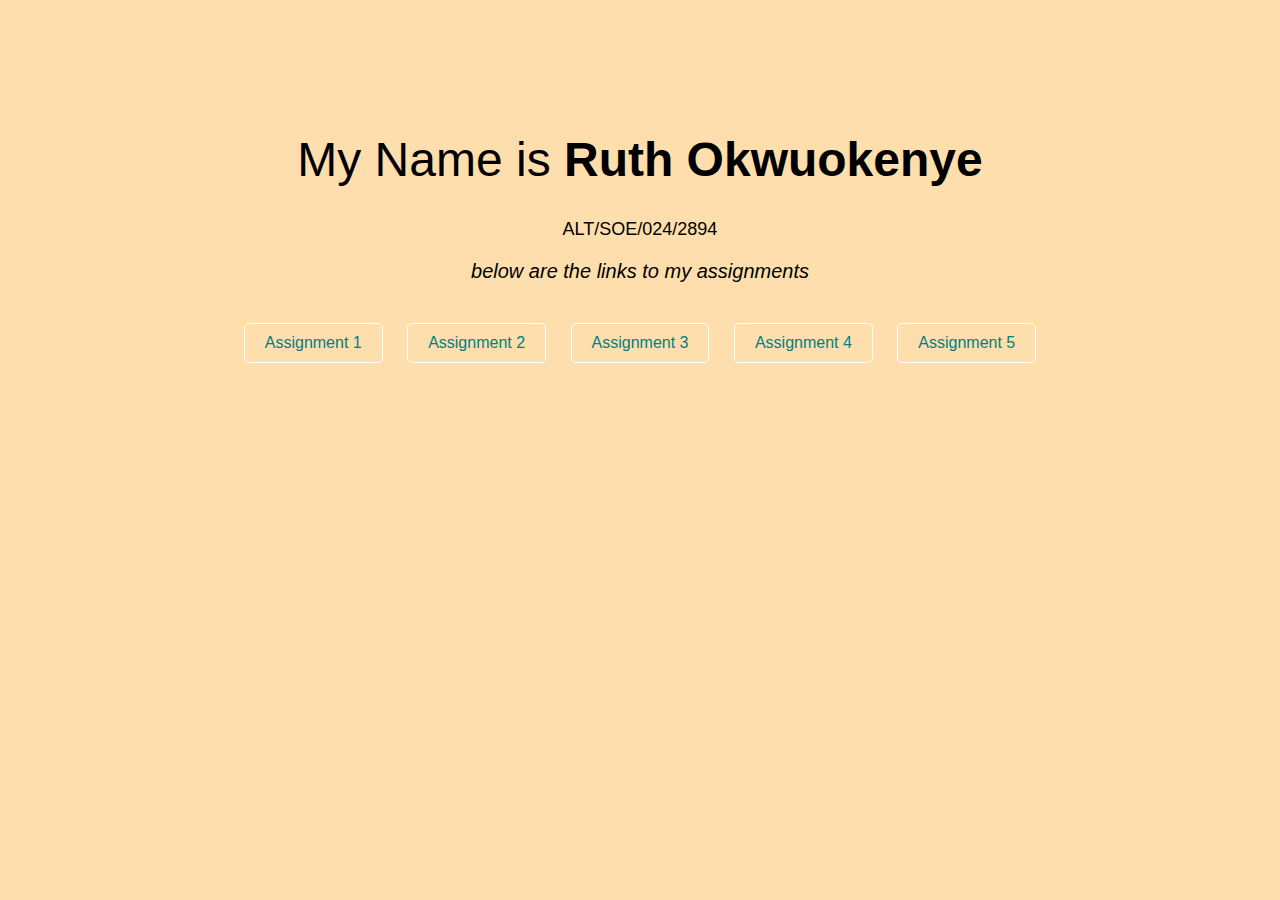
<file: index.html>
<!DOCTYPE html>
<html lang="en">
<head>
    <meta charset="UTF-8">
    <meta name="viewport" content="width=device-width, initial-scale=1.0">
    <title>Ruth Okwuokenye - Assignments</title>
    <link rel="stylesheet" href="styles.css">
</head>
<body>
    <div class="container">
        <h1>My Name is <span>Ruth Okwuokenye</span></h1>
        <p class="student-id">ALT/SOE/024/2894</p>
        <p class="description">below are the links to my assignments</p>
        <div class="assignments">
            <a href="https://ruthexy.github.io/Assignment1/" class="botton-link">Assignment 1</a>
            <a href="https://ruthexy.github.io/Assignment2/" class="botton-link">Assignment 2</a>
            <a href="https://ruthexy.github.io/Assignment3/" class="botton-link">Assignment 3</a>
            <a href="https://ruthexy.github.io/Assignment4/" class="botton-link">Assignment 4</a>
            <a href="https://ruthexy.github.io/Assignment5/" class="botton-link">Assignment 5</a>
          
        </div>
    </div>
</body>
</html>
</file>
<file: styles.css>
body {
    margin: 0;
    padding: 0;
    font-family: 'Poppins', sans-serif;
    text-align: center;
    background-color: navajowhite
}

.container {
    padding: 100px 20px;
}

h1 {
    font-size: 48px;
    font-weight: 300;
}

h1 span {
    font-weight: 600;
}

.student-id {
    font-size: 18px;
    margin: 10px 0;
}

.description {
    font-size: 20px;
    font-style: italic;
    margin: 20px 0;
}

.assignments {
    margin-top: 30px;
}

.botton-link {
    display: inline-block;
    margin: 10px;
    padding: 10px 20px;
    border: 1px solid white;
    color: teal;
    text-decoration: none;
    border-radius: 5px;
    transition: background 0.3s ease;
}

.btn:hover {
    background: rgba(255, 255, 255, 0.2);
}
</file>
